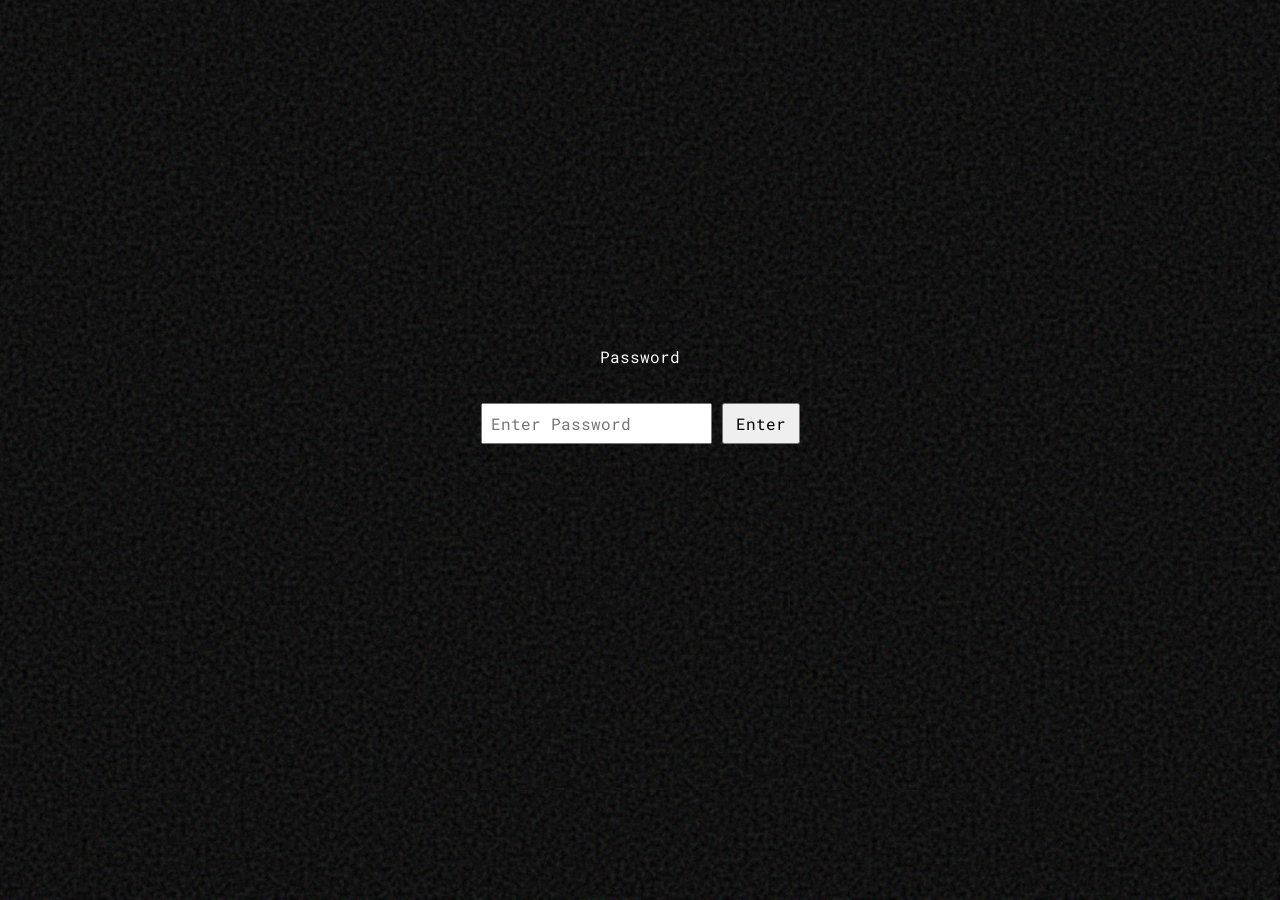
<file: index.html>
<!DOCTYPE html>
<html>

<head>
  <meta charset="UTF-8">
  <meta name="viewport" content="width=device-width, initial-scale=1.0">
  <title>Login</title>
  <link href="./style.css" rel="stylesheet" type="text/css" media="all">
</head>

<body>
  <div class="centered">
    <p>Password</p>
    <div class="login-container">
      <input type="password" id="password" placeholder="Enter Password">
      <button onclick="checkPassword()">Enter</button>
      <p id="error-message" class="error"></p>
    </div>
  </div>

  <script>
    // Helper function to securely hash the password
    async function hashPassword(password) {
      const msgBuffer = new TextEncoder().encode(password);
      const hashBuffer = await crypto.subtle.digest('SHA-256', msgBuffer);
      const hashArray = Array.from(new Uint8Array(hashBuffer));
      return hashArray.map(b => b.toString(16).padStart(2, '0')).join('');
    }

    async function checkPassword() {
      const correctHash = "044153181bc815ef2c78ca8be6565742e6121eb3644fe836d03a55f3aae64604";
      const enteredPassword = document.getElementById('password').value;
      const errorMessage = document.getElementById('error-message');
      const enteredHash = await hashPassword(enteredPassword);

      if (enteredHash === correctHash) {
        sessionStorage.setItem('authenticated', 'true');
        window.location.href = "content.html";
      } else {
        errorMessage.textContent = "ACCESS DENIED.";
        document.getElementById('password').value = "";
      }
    }

    document.getElementById('password').addEventListener('keyup', function (event) {
      if (event.key === "Enter") {
        event.preventDefault();
        checkPassword();
      }
    });

  </script>
</body>

</html>
</file>
<file: style.css>
@import url('https://fonts.googleapis.com/css2?family=Roboto+Mono:wght@400;700&display=swap');

*,
*::before,
*::after {
  box-sizing: border-box;
}

html,
body {
  overflow-x: hidden;
  background-color: black;
  color: white;background-image: url("data:image/svg+xml,%3Csvg viewBox='0 0 200 200' xmlns='http://www.w3.org/2000/svg'><filter id='noiseFilter'%3E%3CfeTurbulence type='fractalNoise' baseFrequency='0.8' numOctaves='3' stitchTiles='stitch'/%3E%3C/filter%3E%3Crect width='100%25' height='100%25' filter='url(%23noiseFilter)' opacity='0.18'/%3E%3C/svg%3E");
}

body {
  font-family: 'Roboto Mono', monospace;
  margin: 0;
  padding: 20px;
  animation: static-noise 0.4s step-end infinite;
}

@keyframes terminal-flicker {

  0%,
  12%,
  14%,
  35%,
  37%,
  62%,
  64%,
  88%,
  90%,
  100% {
    opacity: 1;
  }

  13%,
  36%,
  89% {
    opacity: 0.4;
  }

  63% {
    opacity: 0.1;
  }
}

@keyframes static-noise {
  0%, 100% { background-position: 0 0; }
  10% { background-position: -10px -10px; }
  20% { background-position: 10px 20px; }
  30% { background-position: -20px -20px; }
  40% { background-position: 20px 10px; }
  50% { background-position: -10px 20px; }
  60% { background-position: 20px -10px; }
  70% { background-position: -20px 10px; }
  80% { background-position: 10px -20px; }
  90% { background-position: 20px 20px; }
}

.login-container {
  margin-top: 20px;
}

#password {
  font-family: 'Roboto Mono', monospace;
  padding: 8px;
  font-size: 1em;
}

button {
  font-family: 'Roboto Mono', monospace;
  padding: 8px 12px;
  font-size: 1em;
  cursor: pointer;
}

.centered {
  display: flex;
  flex-direction: column;
  justify-content: center;
  align-items: center;
  text-align: center;
  min-height: calc(100vh - 150px);
}

.error {
  color: red;
  font-weight: bold;
  margin-top: 10px;
}

/* --- Underground Blog Styles --- */

.breadcrumb {
  font-family: 'Roboto Mono', monospace;
  font-size: 0.9em;
  border-bottom: 1px dashed white;
  padding-bottom: 10px;
  margin-bottom: 20px;
}

.breadcrumb a {
  color: #bbb;
  text-decoration: none;
}

.breadcrumb a:hover {
  text-decoration: underline;
}

.blog-header {
  text-align: center;
  margin-bottom: 30px;
}

.blog-layout {
  display: flex;
  flex-wrap: wrap;
  gap: 30px;
}

.blog-main {
  flex: 3;
  min-width: 250px;
}

.blog-sidebar {
  flex: 1;
  min-width: 200px;
  border-right: 2px dashed white;
  padding-right: 20px;
}

.blog-sidebar ul {
  list-style-type: none;
  padding-right: 0;
}

.blog-sidebar a {
  color: white;
  text-decoration: none;
  display: block;
  margin-bottom: 8px;
}

.blog-sidebar a:hover {
  background-color: white;
  color: white;
}

.blog-post {
  margin-bottom: 40px;
}

.blog-post h2 {
  font-size: 1.2em;
  border-bottom: 1px solid #ccc;
  padding-bottom: 5px;
}

.date,
.status-text {
  font-family: 'Roboto Mono', monospace;
  color: #bbb;
  font-size: 0.9em;
}

.error-message {
  font-family: 'Roboto Mono', monospace;
  color: #a10000;
}

/* Mobile adjustments for the sidebar */
@media (max-width: 800px) {
  .blog-layout {
    flex-direction: column;
  }

  .blog-sidebar {
    border-right: none;
    border-top: 2px dashed white;
    padding-right: 0;
    padding-top: 20px;
  }
}
</file>
